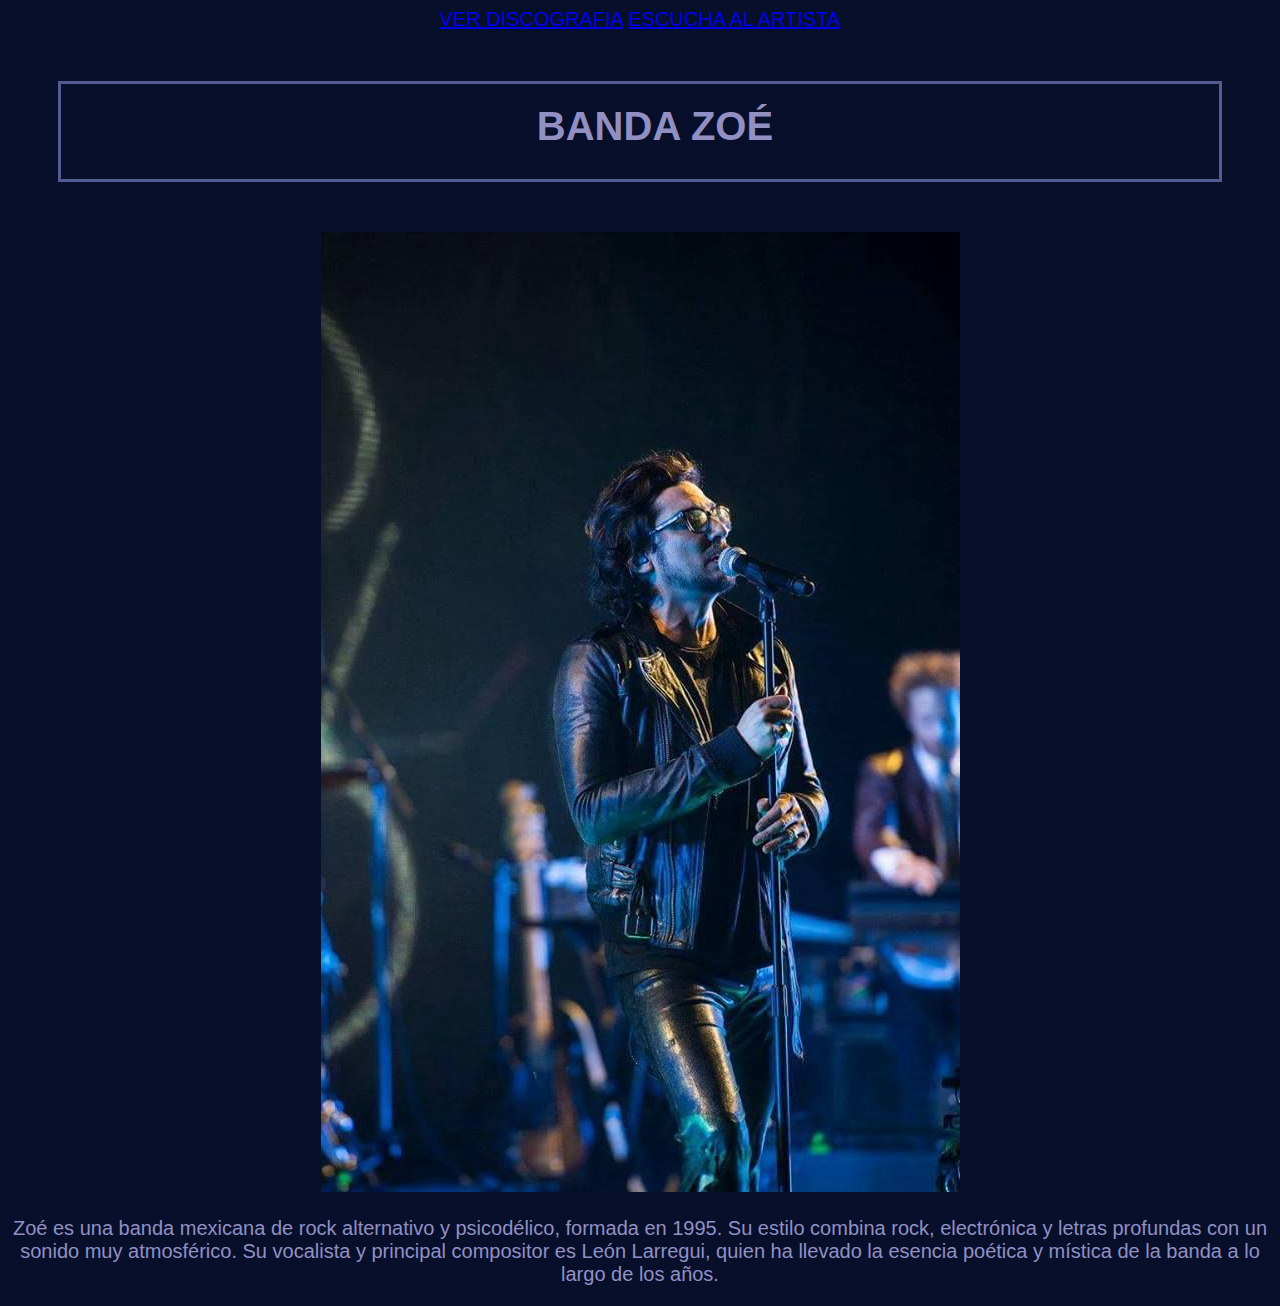
<file: index.html>
<!DOCTYPE html>
<html lang="en">
<head>
    <meta charset="UTF-8">
    <meta name="viewport" content="width=device-width, initial-scale=1.0">
    <title>Inicio</title>
    <link rel="stylesheet" href="./styles/style.css">
</head>
<body>

<a href="./discografia.html">VER DISCOGRAFIA</a>
<a href="https://www.youtube.com/watch?v=7h2ryr_uUEs" target="_blank">ESCUCHA AL ARTISTA</a>




    <h1> BANDA ZOÉ</h1>

<img src="./assets/PORTADA.jpg" alt="Imagen sobre...">

<p>Zoé es una banda mexicana de rock alternativo y psicodélico, formada en 1995. Su estilo combina rock, electrónica y letras profundas con un sonido muy atmosférico. Su vocalista y principal compositor es León Larregui, quien ha llevado la esencia poética y mística de la banda a lo largo de los años.</p>

</body>
</html>
</file>
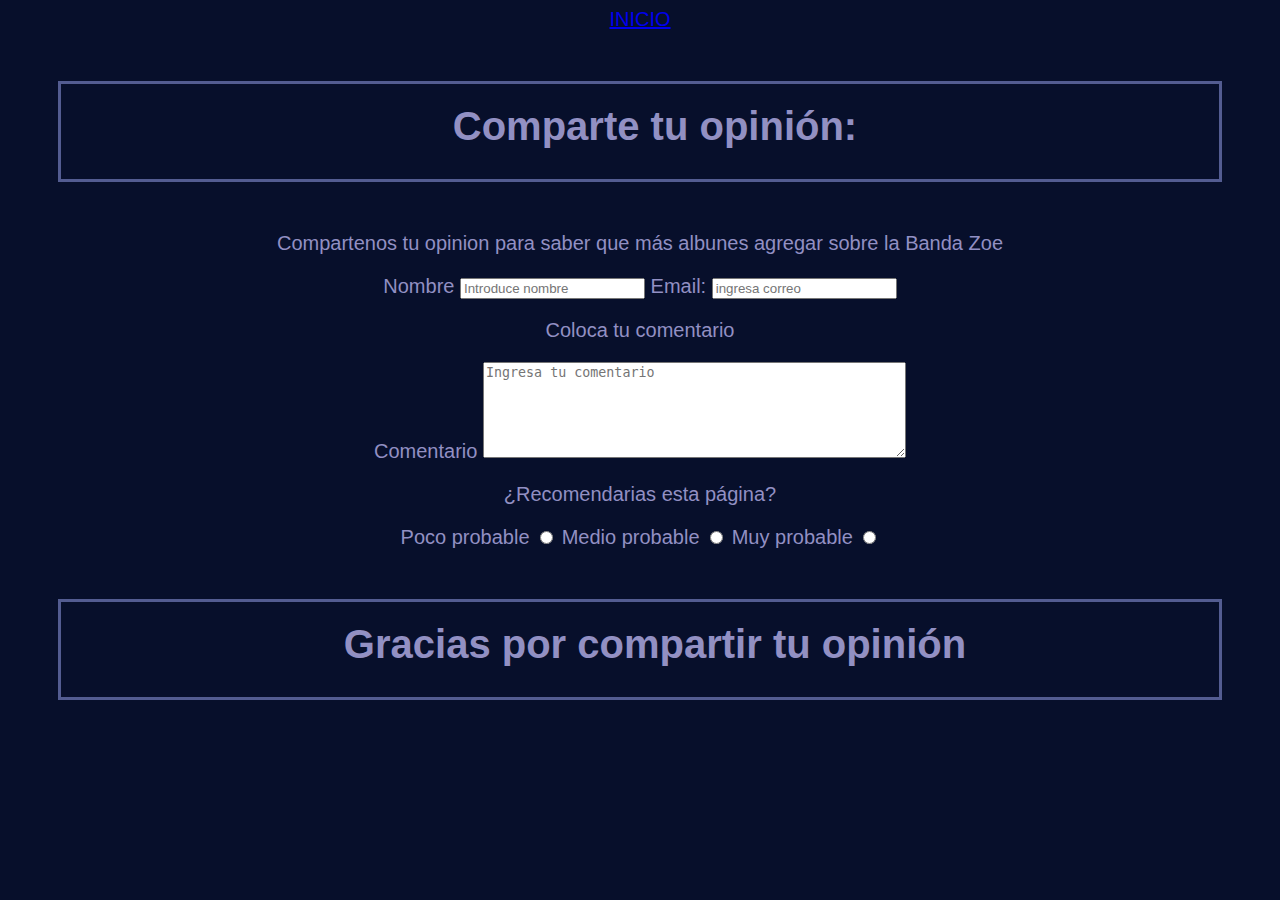
<file: Comentarios.html>
<!DOCTYPE html>
<html lang="en">
<head>
    <meta charset="UTF-8">
    <meta name="viewport" content="width=device-width, initial-scale=1.0">
    <title>Comentarios</title>
    <link rel="stylesheet" href="./styles/style.css">

</head>
<body>
    
    <a href="./index.html">INICIO</a>

    <h1 class="tercer-encabezado">Comparte tu opinión:</h1>
    <p>Compartenos tu opinion para saber que más albunes agregar sobre la Banda Zoe</p>


    <form action="" method="post">
        <label for="nombre">Nombre</label>
        <input type="text" name="nombre" id="nombre" placeholder="Introduce nombre">
        <label for="email">Email:</label>
        <input type="email" name="email" id="email" placeholder="ingresa correo">
        
        <p>Coloca tu comentario</p>
        <label for="comment">Comentario</label>
        <textarea name="comment" id="Comentario" rows="6" cols="50" placeholder="Ingresa tu comentario"></textarea>

        <p>¿Recomendarias esta página?</p>
        <label for="bajo-nivel">Poco probable</label>
        <input type="radio" name="Survey" id="bajo-nivel">
        <label for="medio-nivel">Medio probable</label>
        <input type="radio" name="Survey" id="medio-nivel">
        <label for="alto-nivel">Muy probable</label>
        <input type="radio" name="Survey" id="alto-nivel">

        <h1>Gracias por compartir tu opinión</h1>
    </form>

</body>
</html>
</file>
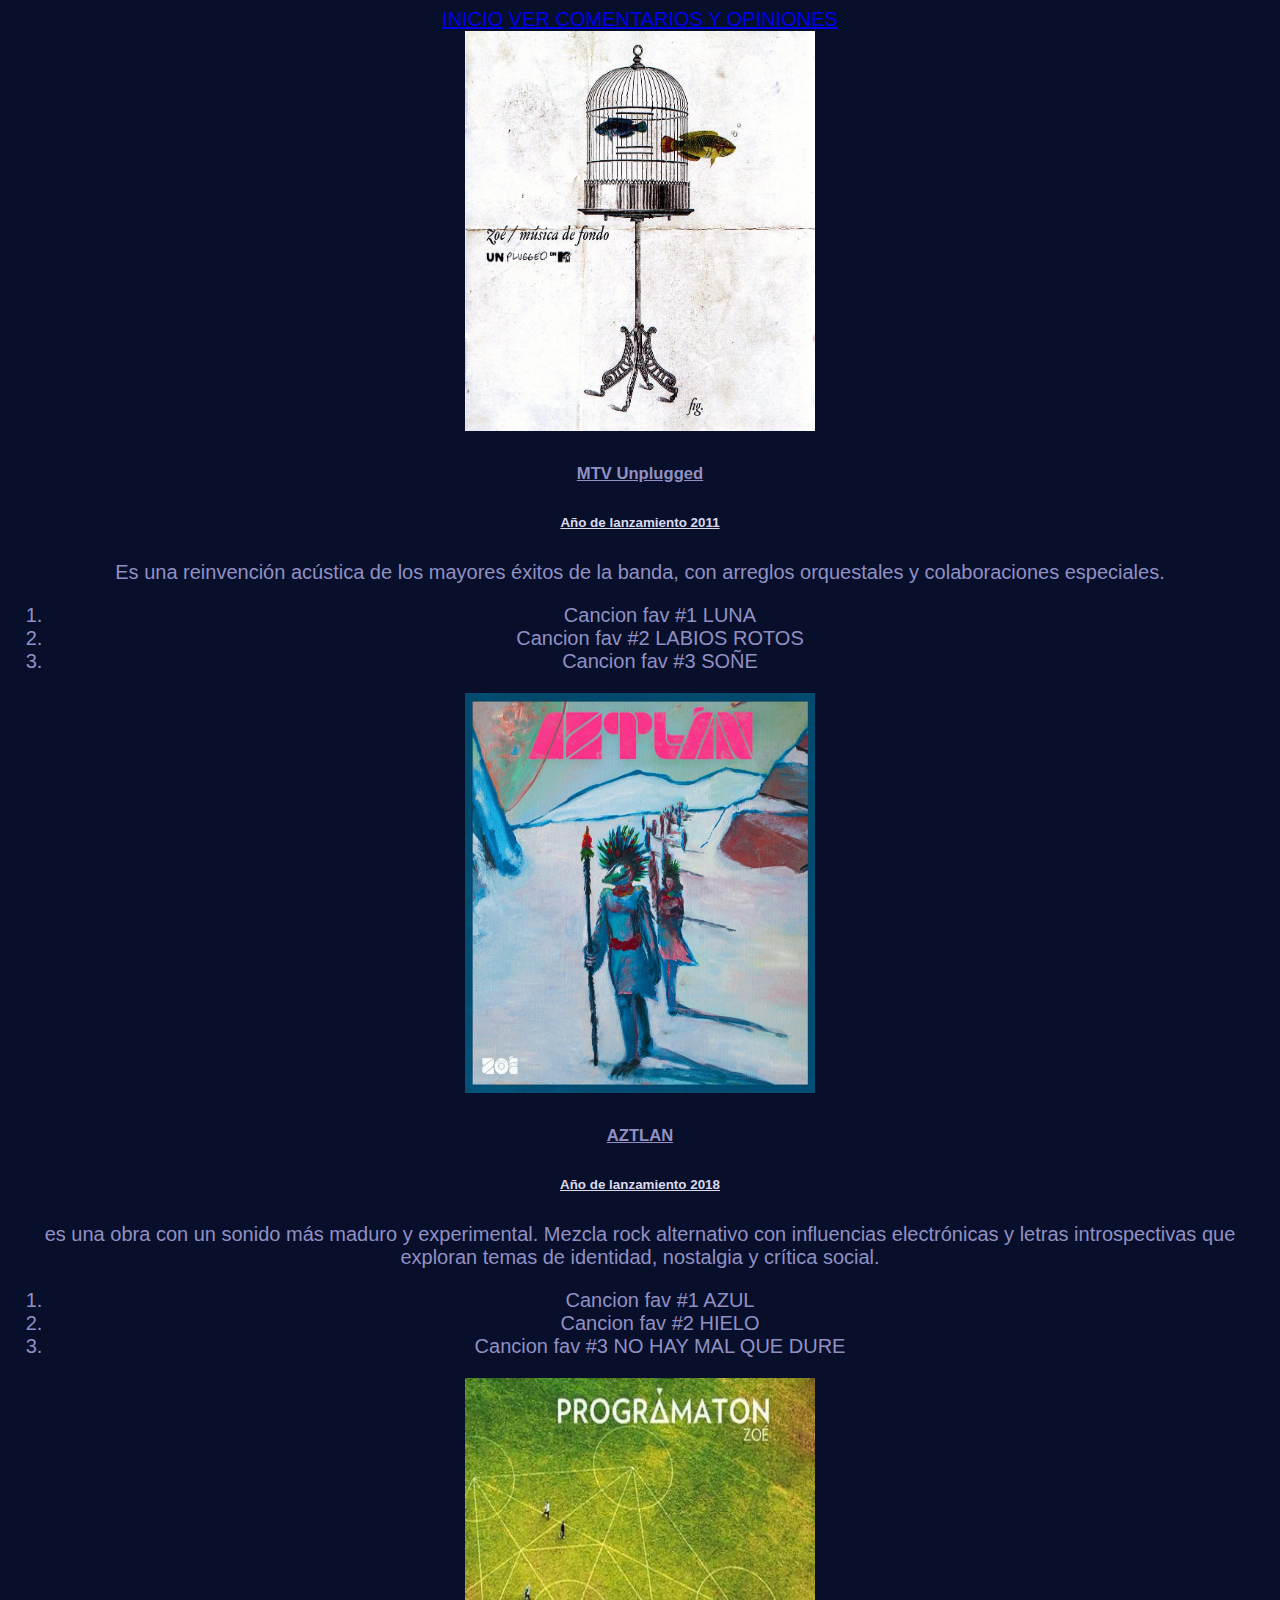
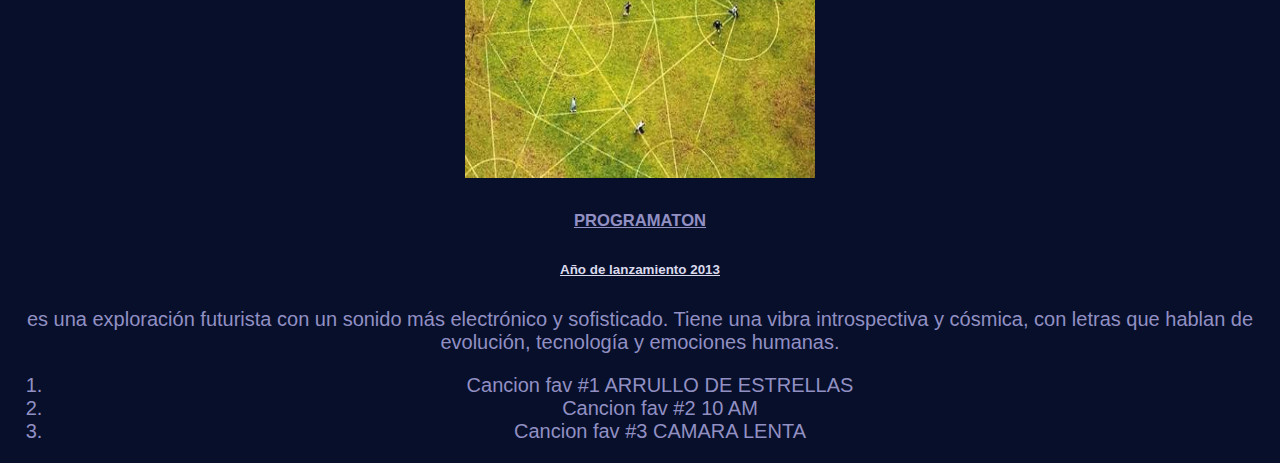
<file: discografia.html>
<!DOCTYPE html>
<html lang="en">
<head>
    <meta charset="UTF-8">
    <meta name="viewport" content="width=device-width, initial-scale=1.0">
    <title>Discografia</title>
    <link rel="stylesheet" href="./styles/style.css">
</head>
<body>
    <!--Crear 3 tarjetas con tus albunes favoritos-->

<a href="./index.html">INICIO</a>
<a href="./Comentarios.html">VER COMENTARIOS Y OPINIONES</a>

<div>

<img src="./assets/ALBUM1.jpg" alt="Album #1" width="350" height="400">
<h5>MTV Unplugged</h5>
<h6>Año de lanzamiento 2011</h6>
<p>Es una reinvención acústica de los mayores éxitos de la banda, con arreglos orquestales y colaboraciones especiales. </p>
<ol>
    <li>Cancion fav #1 LUNA</li>
    <li>Cancion fav #2 LABIOS ROTOS</li>
    <li>Cancion fav #3 SOÑE</li>
</ol>


<img src="./assets/ALBUM2.jpg" alt="Album #1" width="350" height="400">
<h5>AZTLAN</h5>
<h6>Año de lanzamiento 2018</h6>
<p>es una obra con un sonido más maduro y experimental. Mezcla rock alternativo con influencias electrónicas y letras introspectivas que exploran temas de identidad, nostalgia y crítica social. </p>
<ol>
    <li>Cancion fav #1 AZUL</li>
    <li>Cancion fav #2 HIELO</li>
    <li>Cancion fav #3 NO HAY MAL QUE DURE</li>
</ol>





<img src="./assets/ALBUM3.jpg" alt="Album #1" width="350" height="400">
<h5>PROGRAMATON</h5>
<h6>Año de lanzamiento 2013</h6>
<p>es una exploración futurista con un sonido más electrónico y sofisticado. Tiene una vibra introspectiva y cósmica, con letras que hablan de evolución, tecnología y emociones humanas. </p>
<ol>
    <li>Cancion fav #1 ARRULLO DE ESTRELLAS</li>
    <li>Cancion fav #2 10 AM</li>
    <li>Cancion fav #3 CAMARA LENTA</li>
</ol>



</div>

</body>
</html>
</file>
<file: styles/style.css>
html{ 
    color: #9290C3;
    background-color: #070F2B;
    font-family: Impact, Haettenschweiler, 'Arial Narrow Bold', sans-serif;
    font-size: 20px;
    text-align: center;
    text-decoration:solid;
}

h1{ 
    padding: 20px 10px 30px 40px;
    border: 3px solid #535C91;
    margin: 50px;
}

h5{ 
    color:#9290C3;
    text-decoration:underline;
    font-family: "Raleway", sans-serif;
    font-optical-sizing: auto;
    font-weight: <weight>;
    font-style:normal;
}

h6{ 
    color:#dbdaec;
    text-decoration:underline;
    font-family: "Raleway", sans-serif;
    font-optical-sizing: auto;
    font-weight: <weight>;
    font-style: normal;
}

a:hover{ 
    font-size: 20px;
    color: #9290C3;
    text-decoration: underline;
}

p{color: #9290C3;

}
</file>
